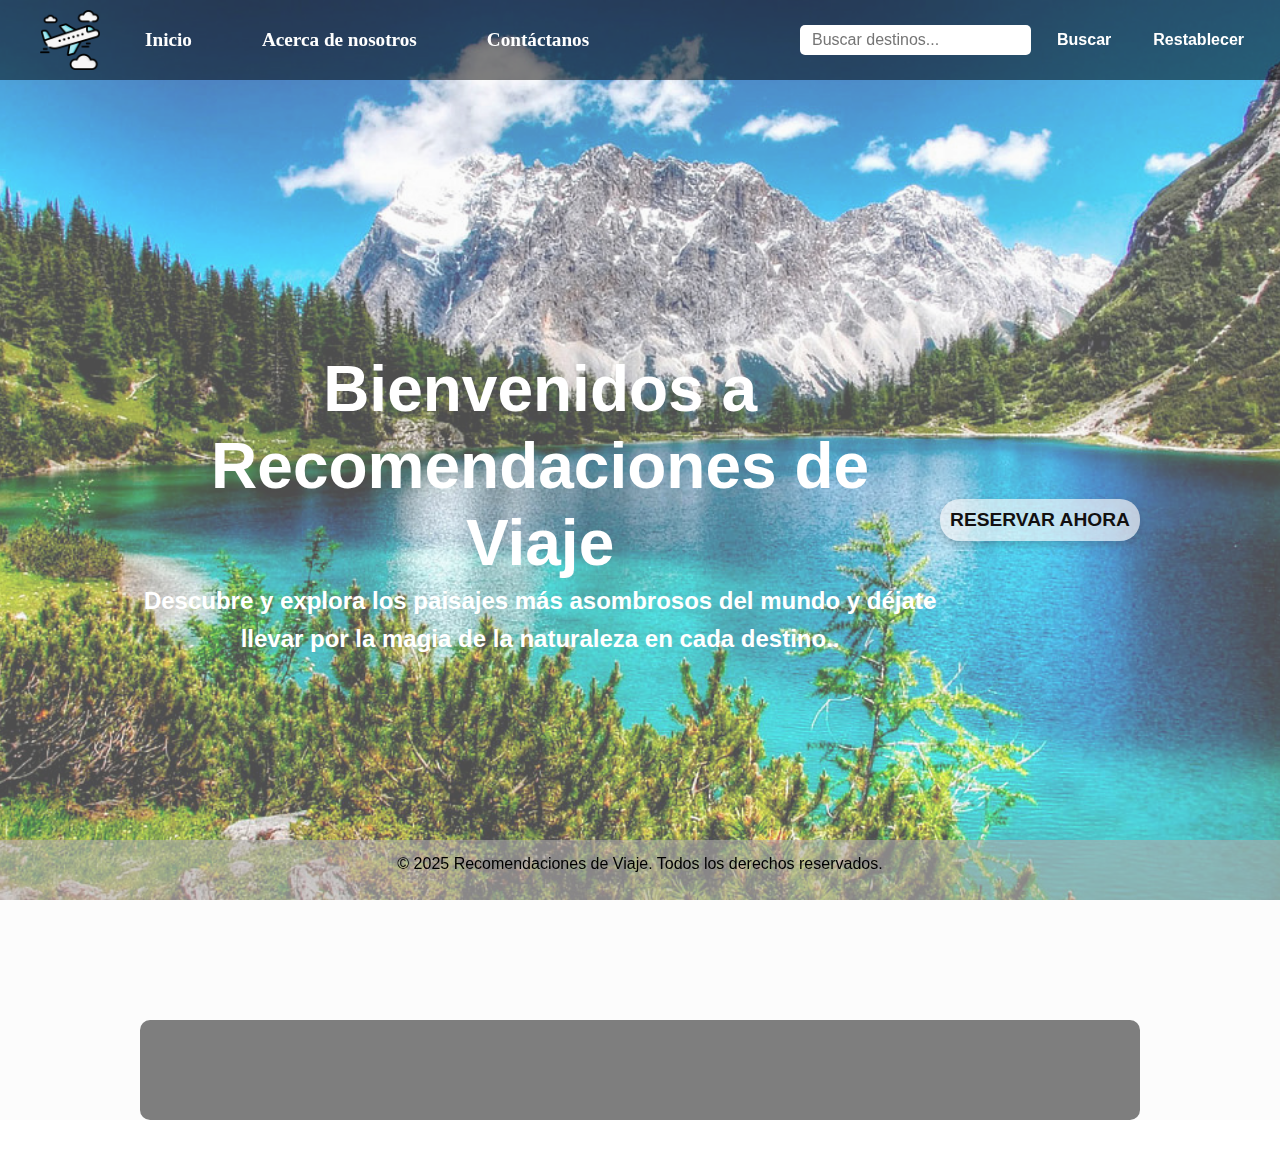
<file: index.html>
<!DOCTYPE html>
<html lang="en">
<head>
    <meta charset="UTF-8">
    <meta name="viewport" content="width=device-width, initial-scale=1.0">
    <title>Recomendaciones de viajes</title>
    <link rel="stylesheet" href="travel_recommendation.css">

    </head>
    <body class="inicio">
    <nav class="navbar">
    <div class="nav-left">
      <img src="img/viaje (1).png" class="logo">
           <ul>
            <li><a href="./index.html">Inicio</a></li>
            <li><a href="./about.html">Acerca de nosotros</a></li>
            <li><a href="./travel_contact.html">Contáctanos</a></li>
            </ul>
            </div>
        <div class="nav-right">
          <div class="search-box">
            <input type="text" id="searchInput" placeholder="Buscar destinos...">
            <button onclick="buscar()">Buscar</button>
            <button onclick="limpiar()">Restablecer</button>
          </div>
          </div>
          </nav>
          
      <section id="hero">
        <div class="hero-content">
         <h1 class="headings">
         <span class="block">Bienvenidos a</span>
         <span class="block">Recomendaciones de</span>
         <span class="block">Viaje</span>
      
    
    <p class="subtitle"> Descubre y explora los paisajes más asombrosos del mundo y déjate llevar por la magia de la naturaleza en cada destino..</p>
  </div>
  <button class="new-btn">RESERVAR AHORA</button>
</section>


<section id="search-results-section">
  <div id="results" class="results-container"></div>
</section>


<footer>
<p>&copy; 2025 Recomendaciones de Viaje. Todos los derechos reservados.</p>
</footer>
        
<script src="travel_recommendation.js"></script>

    
    
</body>
</html>
</file>
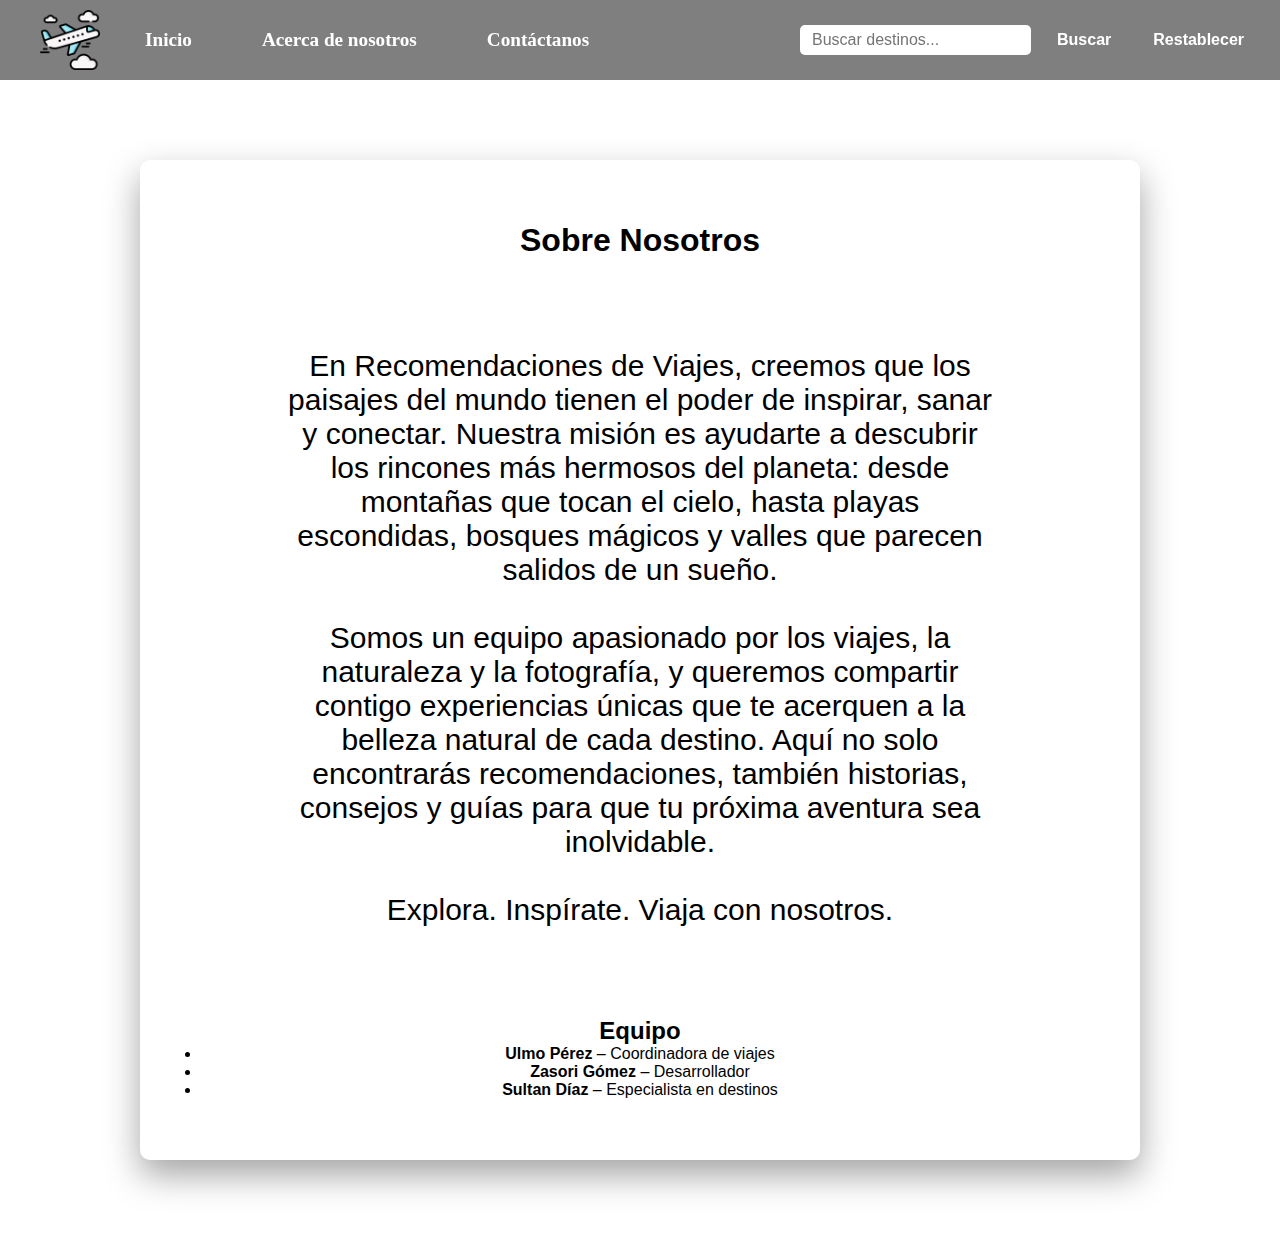
<file: about.html>
<!DOCTYPE html>
<html lang="en">
<head>
    <meta charset="UTF-8">
    <meta name="viewport" content="width=device-width, initial-scale=1.0">
    <title>Recomendaciones de viajes</title>
    <link rel="stylesheet" href="travel_recommendation.css">

 </head>
   <body>
     <nav class="navbar">
        <div class="nav-left">
        <img src="img/viaje (1).png" class="logo">
           <ul>
            <li><a href="./travel_recommendation.html">Inicio</a></li>
            <li><a href="./about.html">Acerca de nosotros</a></li>
            <li><a href="./travel_contact.html">Contáctanos</a></li>
            </ul>
            </div>
        <div class="nav-right">
        <div class="search-box">
            <input type="text" id="searchInput" placeholder="Buscar destinos...">
            <button onclick="buscar()">Buscar</button>
            <button onclick="limpiar()">Restablecer</button>
          </div>
          </div>
          </nav>

           <section id="cat">
             <div class="cat-content">
             <h1 class="sub">Sobre Nosotros</h1>
             <p class="paragraph">
                En Recomendaciones de Viajes, creemos que los paisajes del mundo tienen el poder de inspirar, sanar y conectar. Nuestra misión es ayudarte a descubrir los rincones más hermosos del planeta: desde montañas que tocan el cielo, hasta playas escondidas, bosques mágicos y valles que parecen salidos de un sueño.
                <br><br>
                Somos un equipo apasionado por los viajes, la naturaleza y la fotografía, y queremos compartir contigo experiencias únicas que te acerquen a la belleza natural de cada destino. Aquí no solo encontrarás recomendaciones, también historias, consejos y guías para que tu próxima aventura sea inolvidable.
                <br><br>
                Explora. Inspírate. Viaja con nosotros.
               </p>
        
              <h2>Equipo</h2>
              <ul class="equipo">
              <li><strong>Ulmo Pérez</strong> – Coordinadora de viajes</li>
              <li><strong>Zasori Gómez</strong> – Desarrollador</li>
              <li><strong>Sultan Díaz</strong> – Especialista en destinos</li>
            </ul>
        </div>
    </section>
    
</body>
</html>
</file>
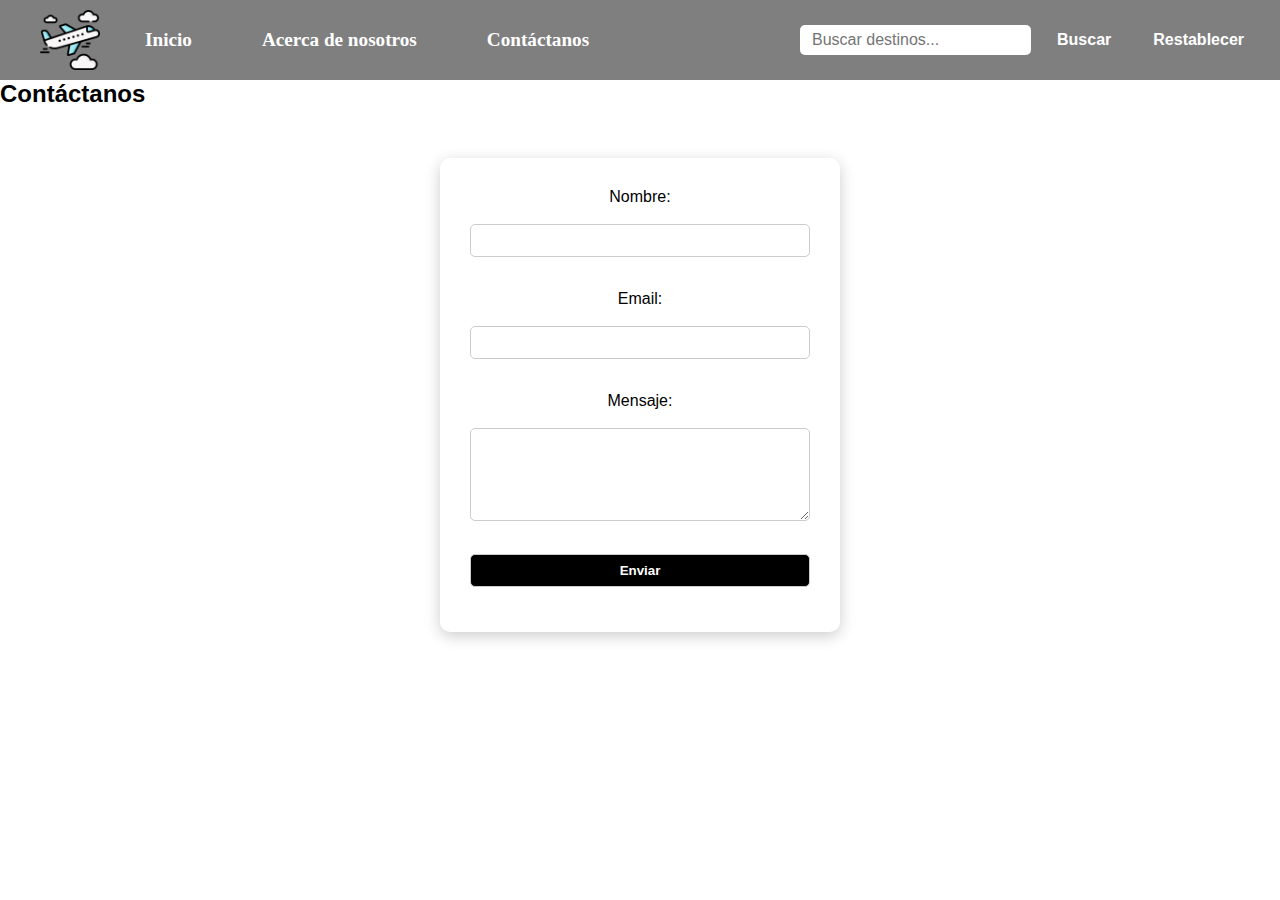
<file: travel_contact.html>
<!DOCTYPE html>
<html lang="en">
<head>
    <meta charset="UTF-8">
    <meta name="viewport" content="width=device-width, initial-scale=1.0">
    <title>Recomendaciones de viajes</title>
    <link rel="stylesheet" href="travel_recommendation.css">

 </head>
   <body>
     <nav class="navbar">
        <div class="nav-left">
        <img src="img/viaje (1).png" class="logo">
           <ul>
            <li><a href="./index.html">Inicio</a></li>
            <li><a href="./about.html">Acerca de nosotros</a></li>
            <li><a href="./travel_contact.html">Contáctanos</a></li>
            </ul>
            </div>
        <div class="nav-right">
          <div class="search-box">
            <input type="text" id="searchInput" placeholder="Buscar destinos...">
            <button onclick="buscar()">Buscar</button>
            <button onclick="limpiar()">Restablecer</button>
          </div>
           </div>
           </nav>
           <h2>Contáctanos</h2>
           <form>
             <label>Nombre:</label><br>
             <input type="text"><br>
         
             <label>Email:</label><br>
             <input type="email"><br>
         
             <label>Mensaje:</label><br>
             <textarea rows="5" cols="30"></textarea><br>
         
           <button type="submit">Enviar</button>
           </form>
   </body>
</html>
</file>
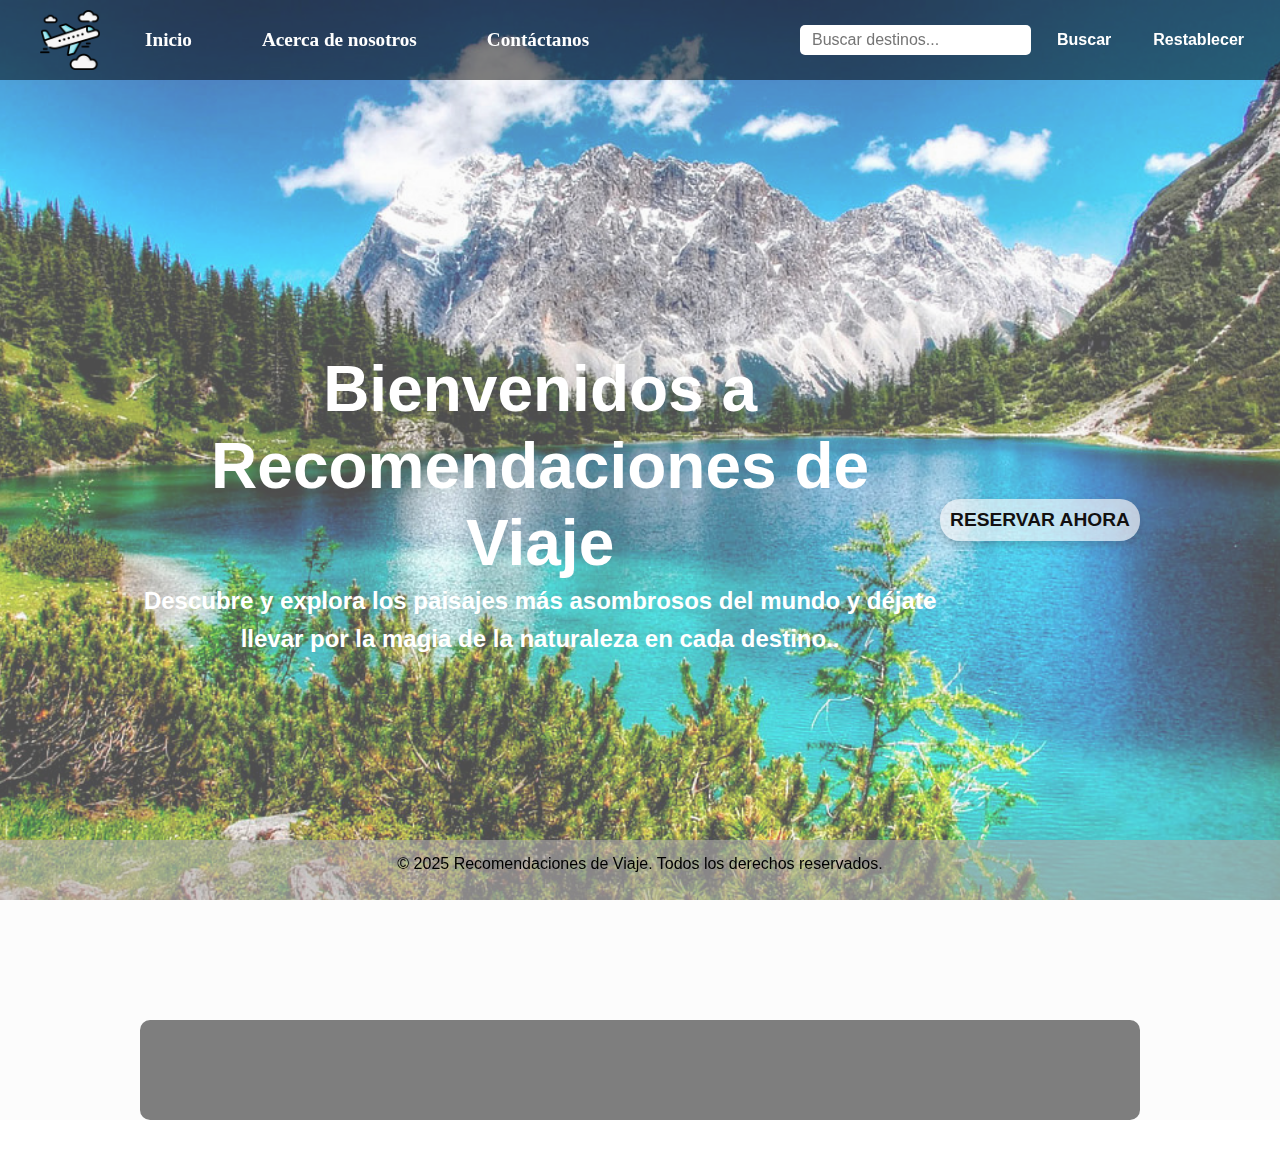
<file: travel_recommendation.html>
<!DOCTYPE html>
<html lang="en">
<head>
    <meta charset="UTF-8">
    <meta name="viewport" content="width=device-width, initial-scale=1.0">
    <title>Recomendaciones de viajes</title>
    <link rel="stylesheet" href="travel_recommendation.css">

    </head>
    <body class="inicio">
    <nav class="navbar">
    <div class="nav-left">
      <img src="img/viaje (1).png" class="logo">
           <ul>
            <li><a href="./travel_recommendation.html">Inicio</a></li>
            <li><a href="./about.html">Acerca de nosotros</a></li>
            <li><a href="./travel_contact.html">Contáctanos</a></li>
            </ul>
            </div>
        <div class="nav-right">
          <div class="search-box">
            <input type="text" id="searchInput" placeholder="Buscar destinos...">
            <button onclick="buscar()">Buscar</button>
            <button onclick="limpiar()">Restablecer</button>
          </div>
          </div>
          </nav>
          
      <section id="hero">
        <div class="hero-content">
         <h1 class="headings">
         <span class="block">Bienvenidos a</span>
         <span class="block">Recomendaciones de</span>
         <span class="block">Viaje</span>
      
    
    <p class="subtitle"> Descubre y explora los paisajes más asombrosos del mundo y déjate llevar por la magia de la naturaleza en cada destino..</p>
  </div>
  <button class="new-btn">RESERVAR AHORA</button>
</section>


<section id="search-results-section">
  <div id="results" class="results-container"></div>
</section>


<footer>
<p>&copy; 2025 Recomendaciones de Viaje. Todos los derechos reservados.</p>
</footer>
        
<script src="travel_recommendation.js"></script>

    
    
</body>
</html>
</file>
<file: travel_recommendation.css>
* {
   margin: 0;
   padding: 0;
   box-sizing: border-box;
 }
 
 html {
   scroll-behavior: smooth;
 }
 
 body {
   font-family: Arial, sans-serif;
   min-height: 100vh;
}

.inicio {
   background-image: url('img/paisaje.jpg');
   background-size: cover;
   background-position: center;
   background-attachment: fixed;
   position: relative;
}

.inicio::before {
   content: "";
   position: absolute;
   top: 0;
   left: 0;
   width: 100%;
   height: 100%;
   background-color: rgba(246, 245, 245, 0.312);
   z-index: -1;
}


 body::before {
   content: "";
   position: absolute;
   top: 0;
   left: 0;
   width: 100%;
   height: 100%;
   
   z-index: -1;
 }

 /* navbar */
 .navbar {
   display: flex;
   justify-content: space-between; 
   align-items: center;
   background-color: rgba(0, 0, 0, 0.5);
   position: sticky;
   top: 0;
   padding: 0 20px;
 }
 
 
 
 
 .nav-left {
   display: flex;
   align-items: center;     
   gap: 20px;               
   margin-left: 20px;      
   padding: 10px 0;         
 }
 
 .nav-left ul {
   display: flex;
   list-style: none;
   gap: 20px;
 }

 .logo {
   height: 60px;
   object-fit: contain;
 }
 
 
 
 .navbar ul li {
   font-family: century;
   font-size: 1.2rem;
   font-weight: bold;
   
 }
 
 .navbar ul li a {
   text-decoration: none;
   color: white;
   padding: 8px 25px;
   transition: all 0.5s ease;
   border-radius: 30px;
 }
 
 .navbar ul li a:hover {
   background: white;
   color: black;
   box-shadow: 0 0 10px white;
 }
 
 .nav-right {
   display: flex;
   align-items: center;
 }
 
 /* buscador */
 .search-box {
   display: flex;
   align-items: center;
   gap: 10px;
 }
 
 .search-box input {
   padding: 6px 12px;
   border: none;
   border-radius: 5px;
   font-size: 1rem;
 }
 
 .search-box button {
   background: none;
   border: none;
   color: white;
   font-size: 1rem;
   font-weight: bold;
   cursor: pointer;
   padding: 8px 16px;
   transition: all 0.3s ease;
   border-radius: 30px;
 }
 
 .search-box button:hover {
   background: white;
   color: black;
   box-shadow: 0 0 10px white;
 }
 
 #search-results-section {
  margin: 40px auto;
  padding: 20px;
  max-width: 1000px;
  background-color: rgba(0, 0, 0, 0.5); 
  border-radius: 10px;
  color: white;
  
}

 
  /* inicio */
 
#hero {
   display: flex;
   justify-content: center;
   align-items: center;
   text-align: center;
   padding: 80px 20px 100px;
   min-height: 100vh;
   box-sizing: border-box;
}
.hero-content {
   max-width: 800px;
}
.headings {
   font-size: 4rem;
   font-weight: bold;
   color: white;
   margin-bottom: 20px;
   line-height: 1.2;
}
.headings .block {
   display: block;
}
.subtitle {
   font-size: 1.5rem;
   color: white;
   margin-bottom: 30px;
   line-height: 1.6;
}


/* about */
#cat {
  
   flex-direction: column;
   justify-content: center;
   align-items: center;
   text-align: center;
   padding: 80px 20px 100px;
   min-height: 100vh;
   box-sizing: border-box;
}

.cat-content {
   max-width: 1000px;
    width: 90%;
    background: none;
    border-radius: 10px;
    padding: 60px;
    box-shadow: 0 15px 35px rgba(0, 0, 0, 0.362);
    border: 1px solid rgba(255, 255, 255, 0.086);
    text-align: center;
    margin: 0 auto;
    
  }

  .sub {
   font-size: rem;
   font-weight: bold;
   color: black;
   margin-bottom: 10px;
   line-height: 1.2;
}
.sub .block {
   display: block;
}
.paragraph {
   font-size: 30px;
    margin-bottom: 10px;
    padding: 80px;
}

/* Botón de reserva */
.new-btn {
   background-color: rgba(251, 247, 247, 0.664);
   color: rgb(18, 16, 16);
   border: none;
   padding: 10px 10px;
   font-size: 1.2rem;
   font-weight: bold;
   border-radius: 20px;
   cursor: pointer;
   transition:  all 0.5s ease;
   box-shadow: 0 4px 8px rgba(58, 58, 58, 0.258);
   
}

.new-btn:hover {
   background: white;
   color: black;
   box-shadow: 0 0 10px rgb(192, 190, 190);
 }

 
 /* contact */
 form {
   display: flex;
   flex-direction: column;
   align-items: center;
   justify-content: center;
   background: rgba(255, 255, 255, 0.1);
   padding: 30px;
   border-radius: 10px;
   box-shadow: 0 4px 15px rgba(0, 0, 0, 0.2); 
   max-width: 400px;
   margin: 50px auto; 
 }
 
 form input,
 form textarea,
 form button {
   width: 100%;
   margin-bottom: 15px;
   padding: 10px;
   border-radius: 5px;
   border: 1px solid #ccc; 
   padding: 8px;           
 
 }
 
 form button {
   background-color: #000;
   color: white;
   font-weight: bold;
   cursor: pointer;
   transition: 0.3s;
 }
 
 form button:hover {
   background-color: white;
   color: black;
   box-shadow: 0 0 10px white;
 }
 
 .results-container {
   display: flex;
   flex-wrap: wrap;
   justify-content: center;
   gap: 20px;
   margin: 30px;
 }
 
/* cards */
.card {
    background-color: rgba(255, 255, 255, 0.9); 
    border-radius: 12px;        
    box-shadow: 0 4px 15px rgba(0, 0, 0, 0.2); 
    padding: 15px;
    width: 300px;                
    text-align: center;
    color: #333;
    transition: transform 0.3s ease, box-shadow 0.3s ease;
    cursor: pointer;
  }
  
  .card:hover {
    transform: translateY(-8px);
    box-shadow: 0 8px 25px rgba(0, 0, 0, 0.35);
  }
  
  .card img {
    border-radius: 10px;
    width: 100%;
    height: 200px;
    object-fit: cover;
    margin-bottom: 10px;
  }
  
  .card h3 {
    margin: 10px 0 5px;
    font-size: 1.4rem;
  }
  
  .card p {
    font-size: 1rem;
    line-height: 1.4;
  }
  
/* ajuste uniforme de las imagenes */
.result-image {
    width: 300px;
    height: 200px;
    object-fit: cover;
 }
 
 
 
/* Pie de página */
footer {
   position: fixed;
   bottom: 0;
   width: 100%;
   text-align: center;
   padding: 15px 15px;
   height: 60px;
   background-color: rgba(176, 174, 174, 0.6);
}
</file>
